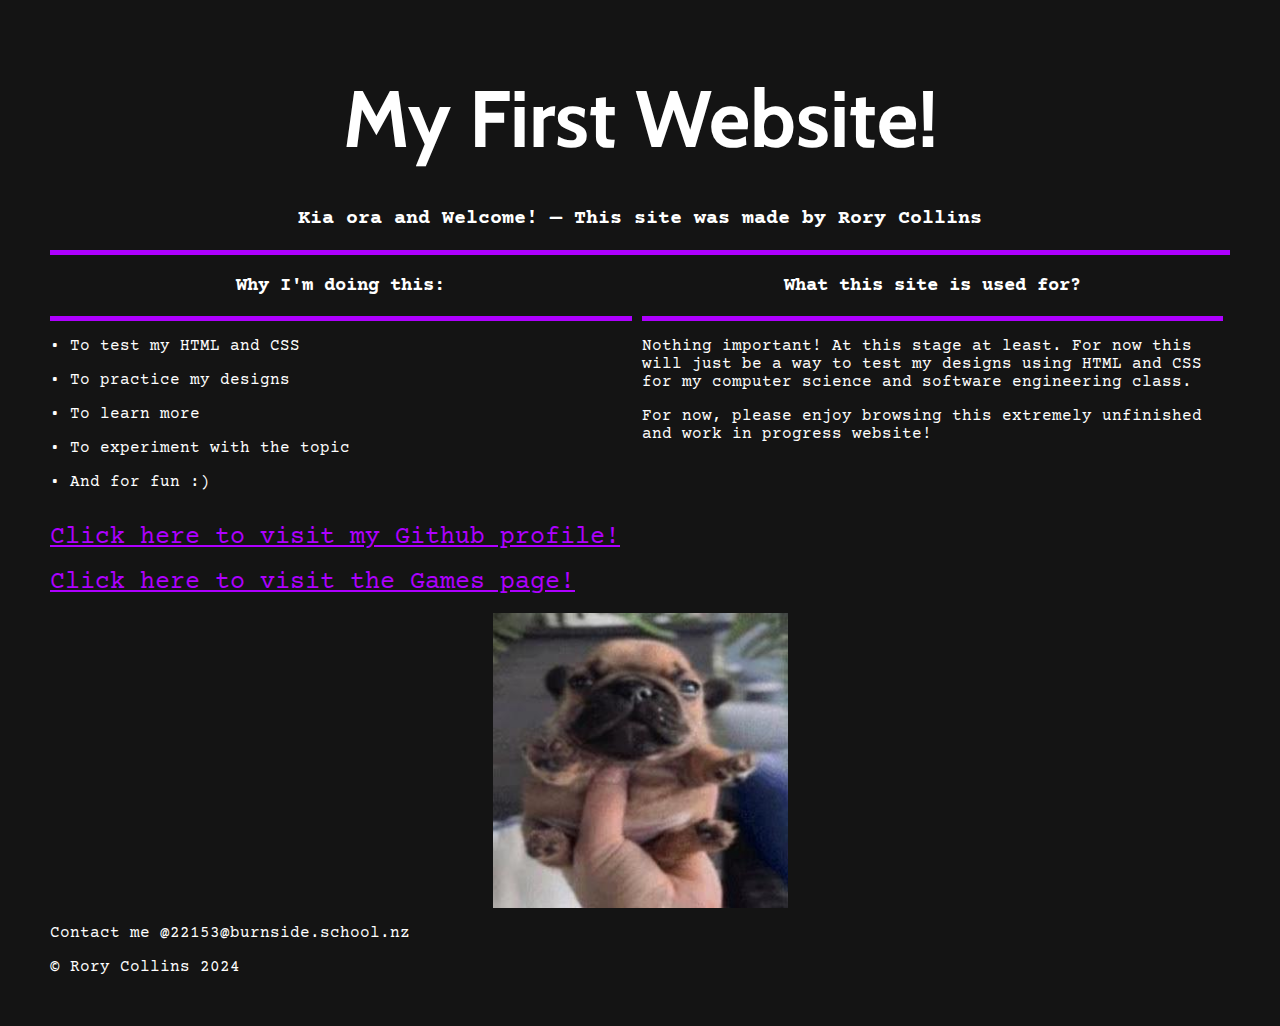
<file: html test/index.html>
<html>
  <head>
    <title>My First Website</title>
    <link rel="stylesheet" href="main.css">
  </head>
  <body>
    <h1>My First Website!</h1>
    <h2>
      Kia ora and Welcome! <span>&mdash; This site was made by Rory Collins</span>
    </h2>
    <div>
      <h3>Why I'm doing this:</h3>  

      <p>&bull; To test my HTML and CSS</p>
      <p>&bull; To practice my designs</p>
      <p>&bull; To learn more</p>
      <p>&bull; To experiment with the topic</p>
      <p>&bull; And for fun :)</p>

    </div>
    <div>
      <h3>What this site is used for?</h3>

      <p>Nothing important! At this stage at least. For now this will just be a way to test my designs using HTML and CSS for my computer science and software engineering class.
      </p>
      <p>For now, please enjoy browsing this extremely unfinished and work in progress website!</p>
    
    </div>
    <p><a href="https://github.com/rjaxxx">Click here to visit my Github profile!</a></p>
    <p><a href="game.html">Click here to visit the Games page!</a></p>
    <img src="dog.jpg" alt="This image of a dog that I like :)">
    <p>Contact me @22153@burnside.school.nz</p>
    <p>©  Rory Collins 2024</p>
  </body>
</html>
</file>
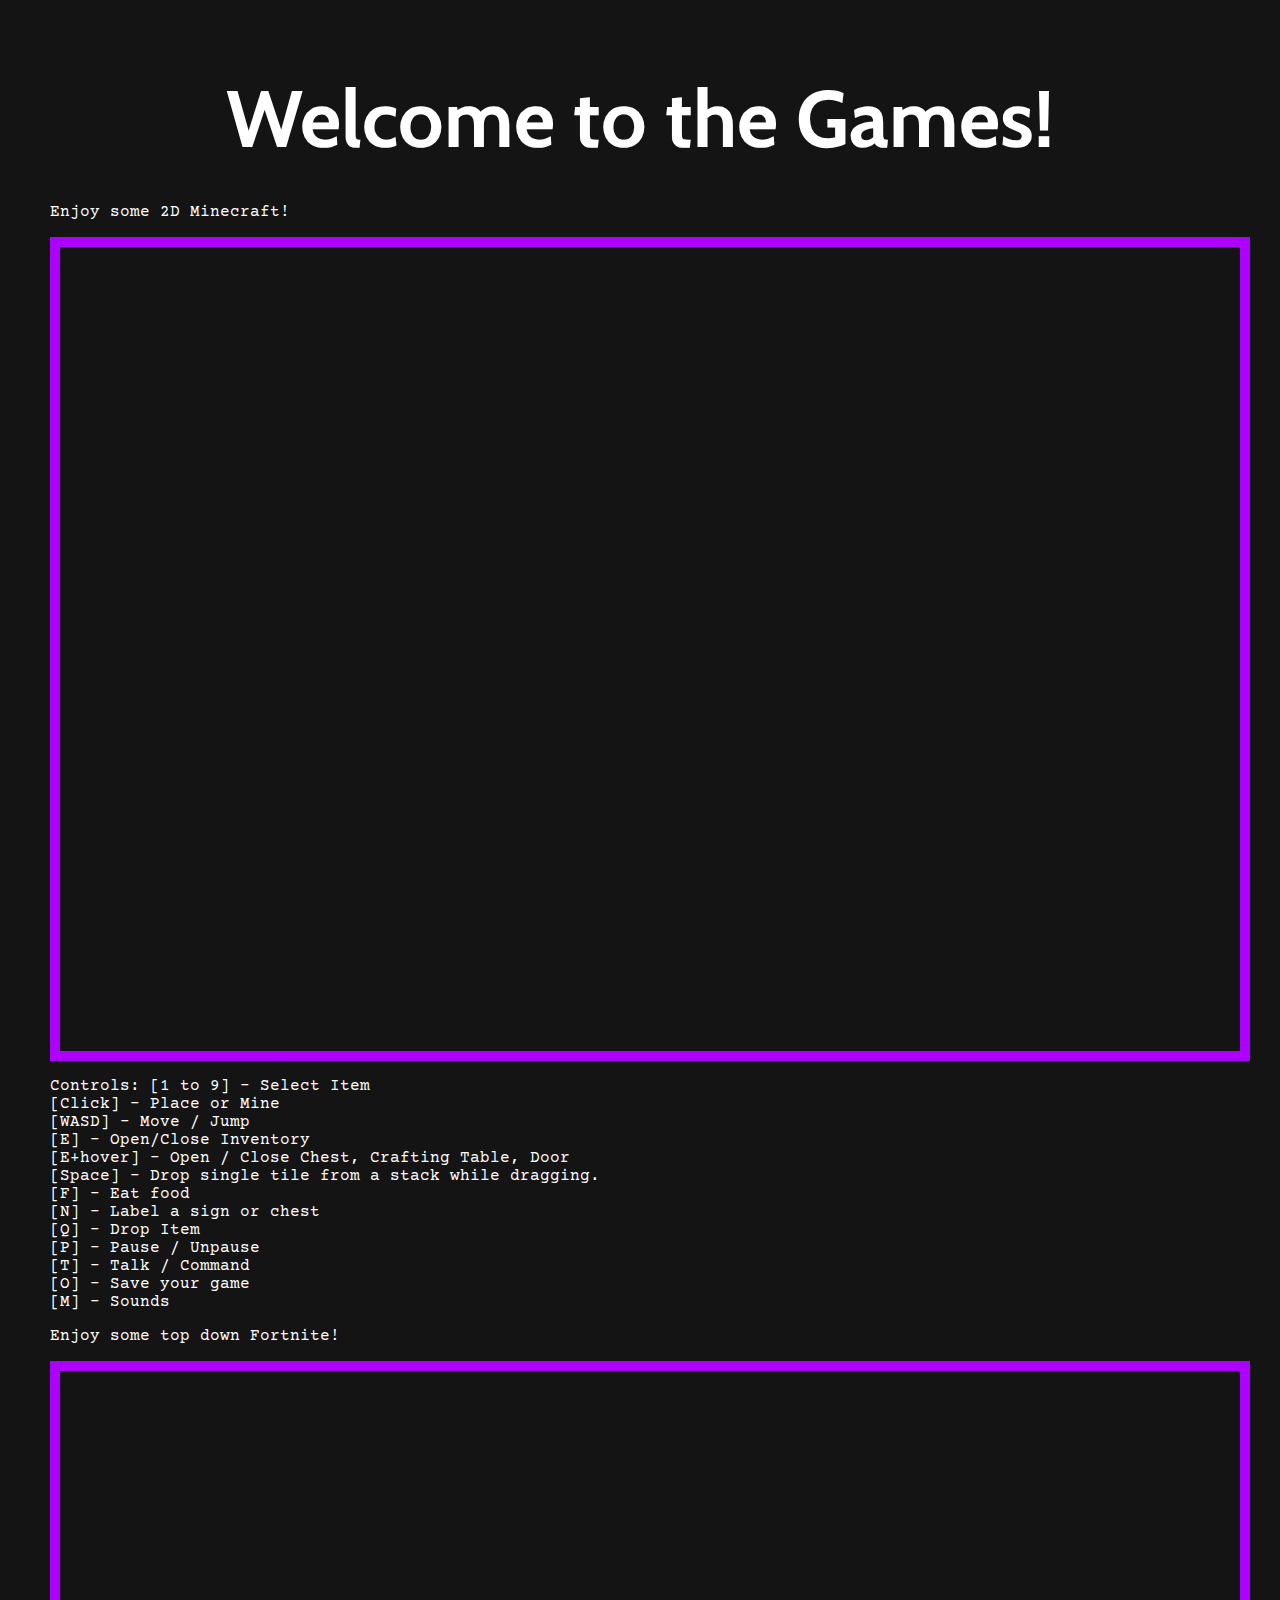
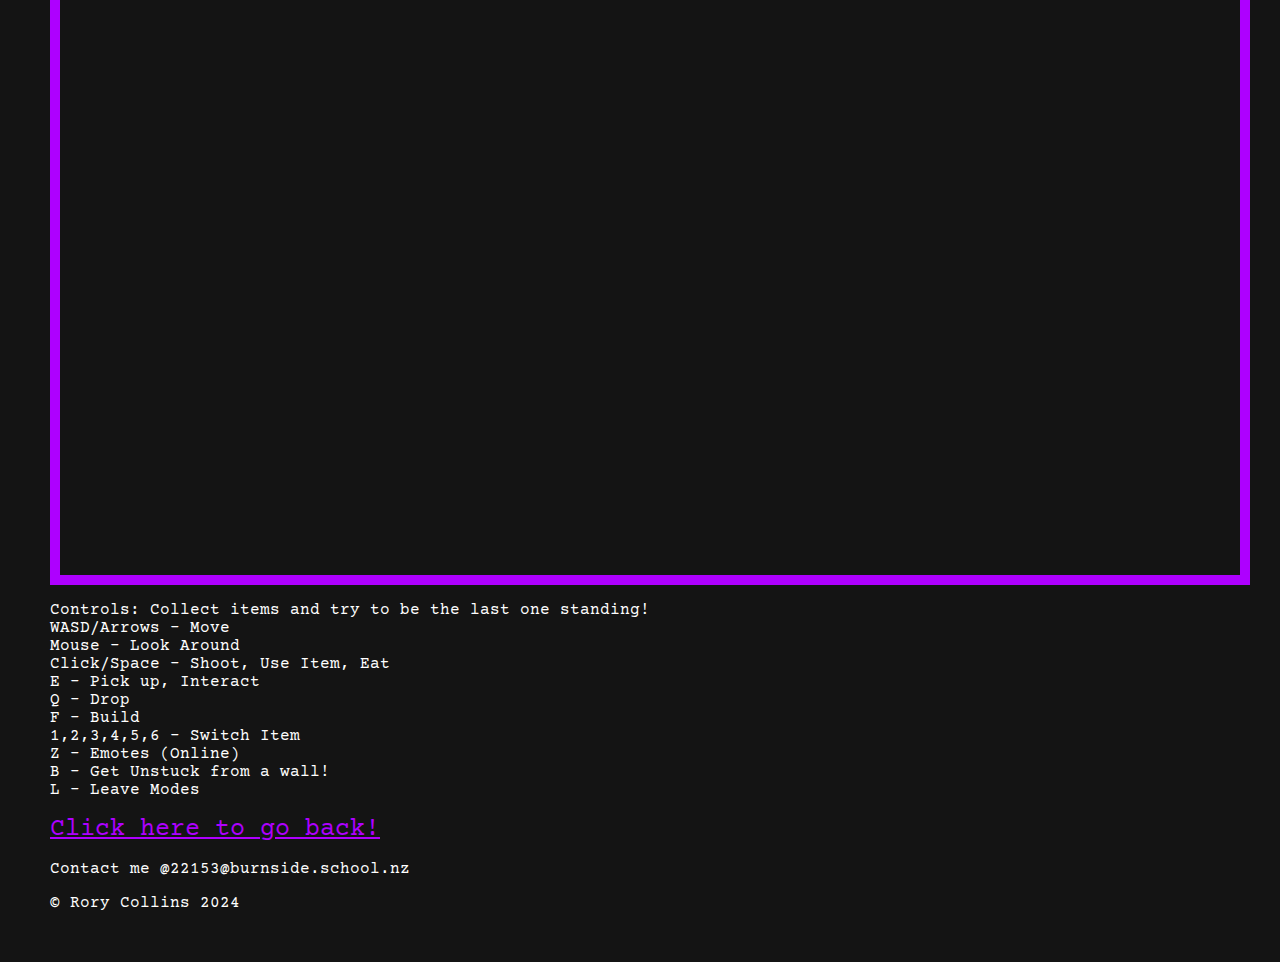
<file: html test/game.html>
<html>
  <head>
    <title>Games</title>
    <link rel="stylesheet" href="main.css">
  </head>
  <body>
    <h1>Welcome to the Games!</h1>
    <p>Enjoy some 2D Minecraft!</p>
    <iframe src="https://scratch.mit.edu/projects/557911644/embed" allowtransparency="true" width="970" height="804" frameborder="0" scrolling="no" allowfullscreen></iframe>
    <p>Controls:
[1 to 9] - Select Item<br>
[Click] - Place or Mine<br>
[WASD] - Move / Jump<br>
[E] - Open/Close Inventory<br>
[E+hover] - Open / Close Chest, Crafting Table, Door<br>
[Space] - Drop single tile from a stack while dragging.<br>
[F] - Eat food<br>
[N] - Label a sign or chest<br>
[Q] - Drop Item<br>
[P] - Pause / Unpause<br>
[T] - Talk / Command<br>
[O] - Save your game<br>
[M] - Sounds<br>
</p>
<p>Enjoy some top down Fortnite!</p>
<iframe src="https://scratch.mit.edu/projects/404950182/embed" allowtransparency="true" width="970" height="804" frameborder="0" scrolling="no" allowfullscreen></iframe>
    <p>Controls:
Collect items and try to be the last one standing!<br>
WASD/Arrows - Move<br>
Mouse - Look Around<br>
Click/Space - Shoot, Use Item, Eat<br>
E - Pick up, Interact<br>
Q - Drop<br>
F - Build<br>
1,2,3,4,5,6 - Switch Item<br>
Z - Emotes (Online)<br>
B - Get Unstuck from a wall!<br>
L - Leave Modes<br>
    </p>
    <p><a href="index.html">Click here to go back!</a></p>
    <p>Contact me @22153@burnside.school.nz</p>
    <p>©  Rory Collins 2024</p>
  </body>
</html>
</file>
<file: html test/main.css>
@import url('https://fonts.googleapis.com/css?family=Courier+Prime');
@import url('https://fonts.googleapis.com/css?family=Luckiest+Guy');
@import url('https://fonts.googleapis.com/css2?family=Cabin:');

/* This bit you can't change. */
body {
  margin: 50px;
  font-family: 'Courier Prime';
  color: white;
  background-color: rgb(20, 20, 20);
}

h1, h2, h3 {
  text-align: center;
  margin: 0;
  padding: 20px 0;
}
h1{
  font-family: 'Cabin';
  font-size: 80px;
}
h2{
  font-size: 20px;
}
h2, h3{
  border-bottom: 5px rgb(174, 0, 255) solid;
}

h1, h3, span{
 color: rgb(255, 255, 255);
}

span{
   font-family: "Courier Prime";
}
/* Override heading and span styles here. */

div {
  display: inline-block;
  vertical-align: top;
  width: 49.3%;
}
a{
  font-size: 25px;
  color: rgb(174, 0, 255)
}
img{
  display: block;
  margin-left: auto;
  margin-right: auto;
  width: 25%;
}
iframe{
  display: block;
  margin-left: auto;
  margin-right: auto;
  width: 100%;
  border: 10px rgb(174, 0, 255) solid;
}
</file>
